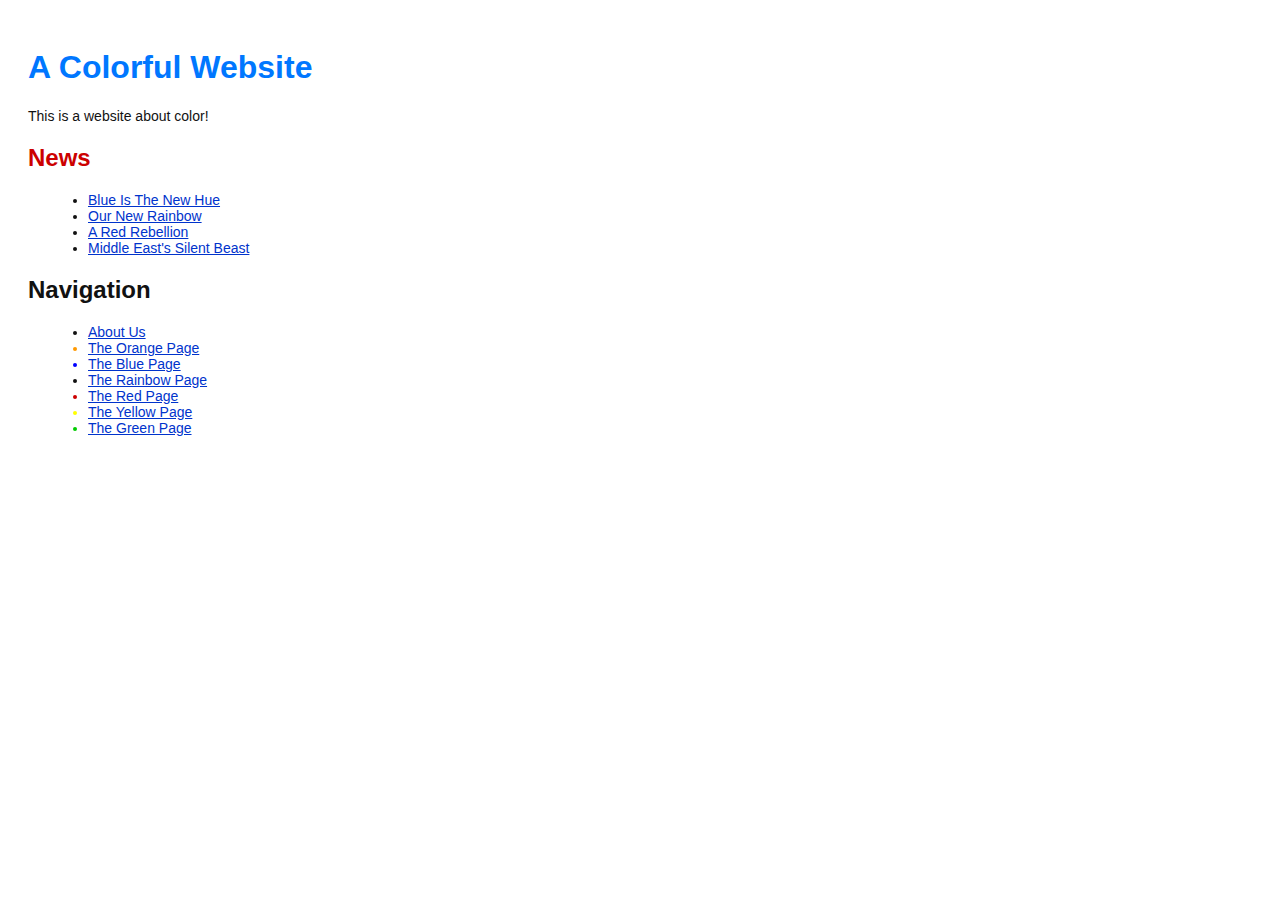
<file: index.html>
<!DOCTYPE html>
<html lang="en">
<head>
  <title>A Colorful Website</title>
  <link rel="stylesheet" href="style.css" />
  <meta charset="utf-8" />
</head>
<body>
  <h1 style="color: #07F">A Colorful Website</h1>
  <p>This is a website about color!</p>

  <h2 style="color: #C00">News</h2>
<ul>
  <li><a href="news-1.html">Blue Is The New Hue</a></li>
  <li><a href="rainbow.html">Our New Rainbow</a></li>
  <li><a href="news-2.html">A Red Rebellion</a></li>
  <li><a href="news-3.html">Middle East's Silent Beast</a></li>
</ul>
<h2>Navigation</h2>
<ul>
<li>
  <a href="about/index.html">About Us</a>
</li>
<li style="color: #F90">
  <a href="orange.html">The Orange Page</a>
</li>
<li style="color: #00F">
  <a href="blue.html">The Blue Page</a>
</li>
<li>
  <a href="rainbow.html">The Rainbow Page</a>
</li>
<li style="color: #C00">
  <a href="red.html">The Red Page</a>
</li>
<li style="color: #FF0">
  <a href="yellow.html">The Yellow Page</a>
</li>
<li style="color: #0C0">
  <a href="green.html">The Green Page</a>
</li>
</ul>
</body>
</html>
</file>
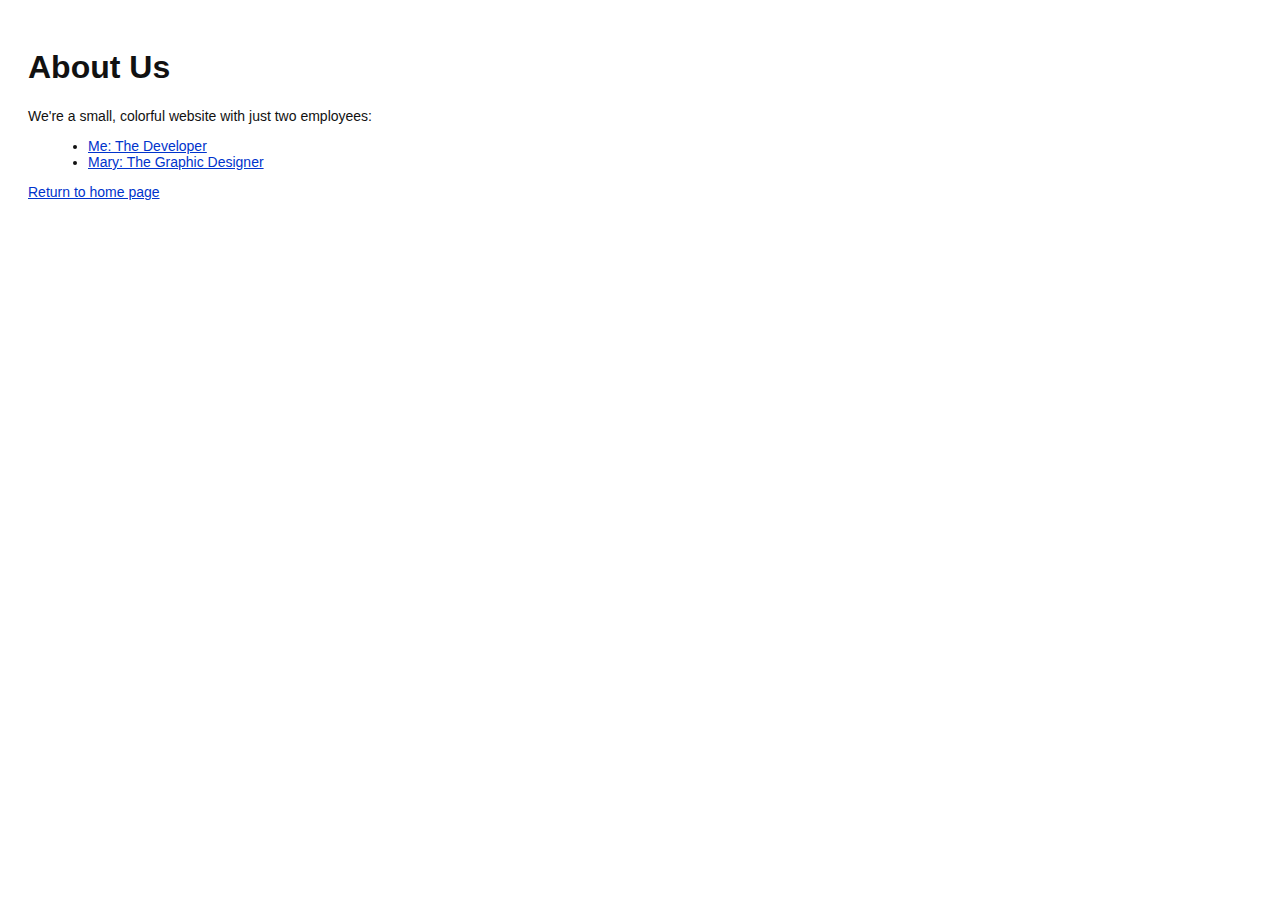
<file: about/index.html>
<!DOCTYPE html>
<html lang="en">
<head>
  <title>About Us</title>
  <link rel="stylesheet" href="../style.css" />
  <meta charset="utf-8" />
</head>
<body>
  <h1>About Us</h1>
  <p>We're a small, colorful website with just two employees:</p>

  <ul>
    <li><a href="me.html">Me: The Developer</a></li>
    <li><a href="mary.html">Mary: The Graphic Designer</a></li>
  </ul>

  <p><a href="../index.html">Return to home page</a></p>
</body>
</html>
</file>
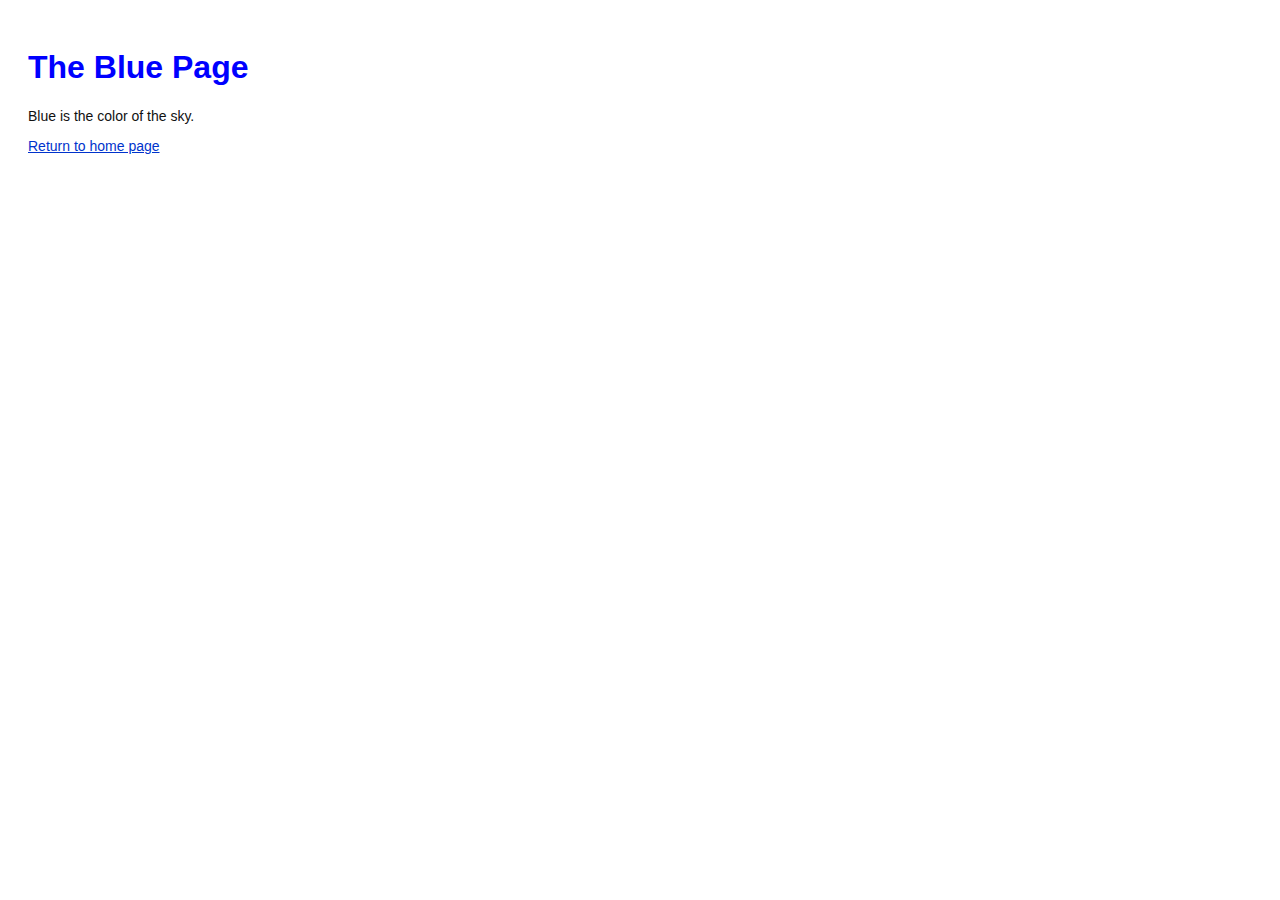
<file: blue.html>
<!DOCTYPE html>
<html lang="en">
<head>
  <title>The Blue Page</title>
  <link rel="stylesheet" href="style.css" />
  <meta charset="utf-8" />
</head>
<body>
  <h1 style="color: #00F">The Blue Page</h1>
  <p>Blue is the color of the sky.</p>
  <p><a href="index.html">Return to home page</a></p>
</body>
</html>
</file>
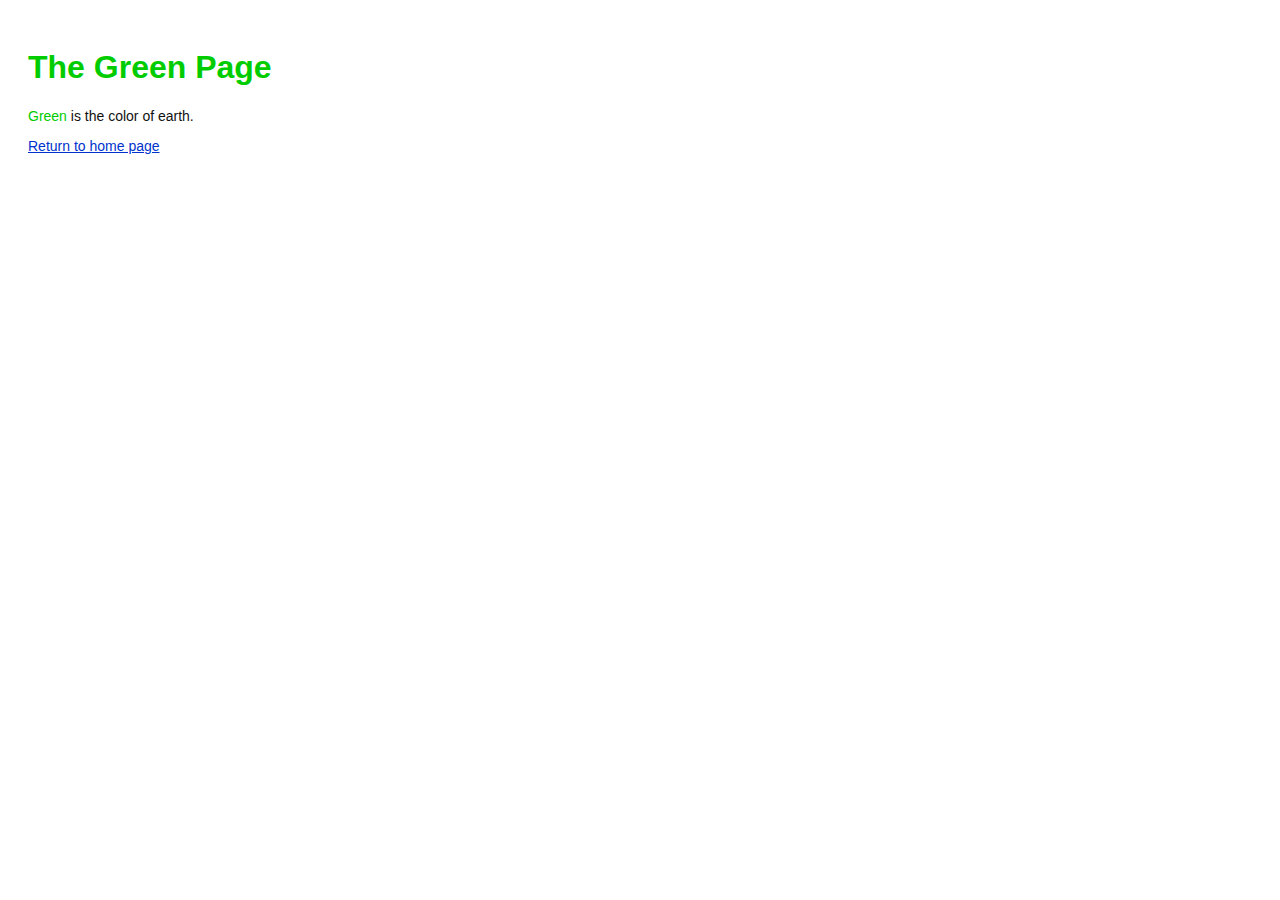
<file: green.html>
<!DOCTYPE html>
<html lang="en">
<head>
  <title>The Green Page</title>
  <link rel="stylesheet" href="style.css" />
  <meta charset="utf-8" />
</head>
<body>
  <h1 style="color: #0C0">The Green Page</h1>
  <p><span style="color: #0C0">Green</span> is the color of earth.</p>

  <p><a href="index.html">Return to home page</a></p>
</body>
</html>
</file>
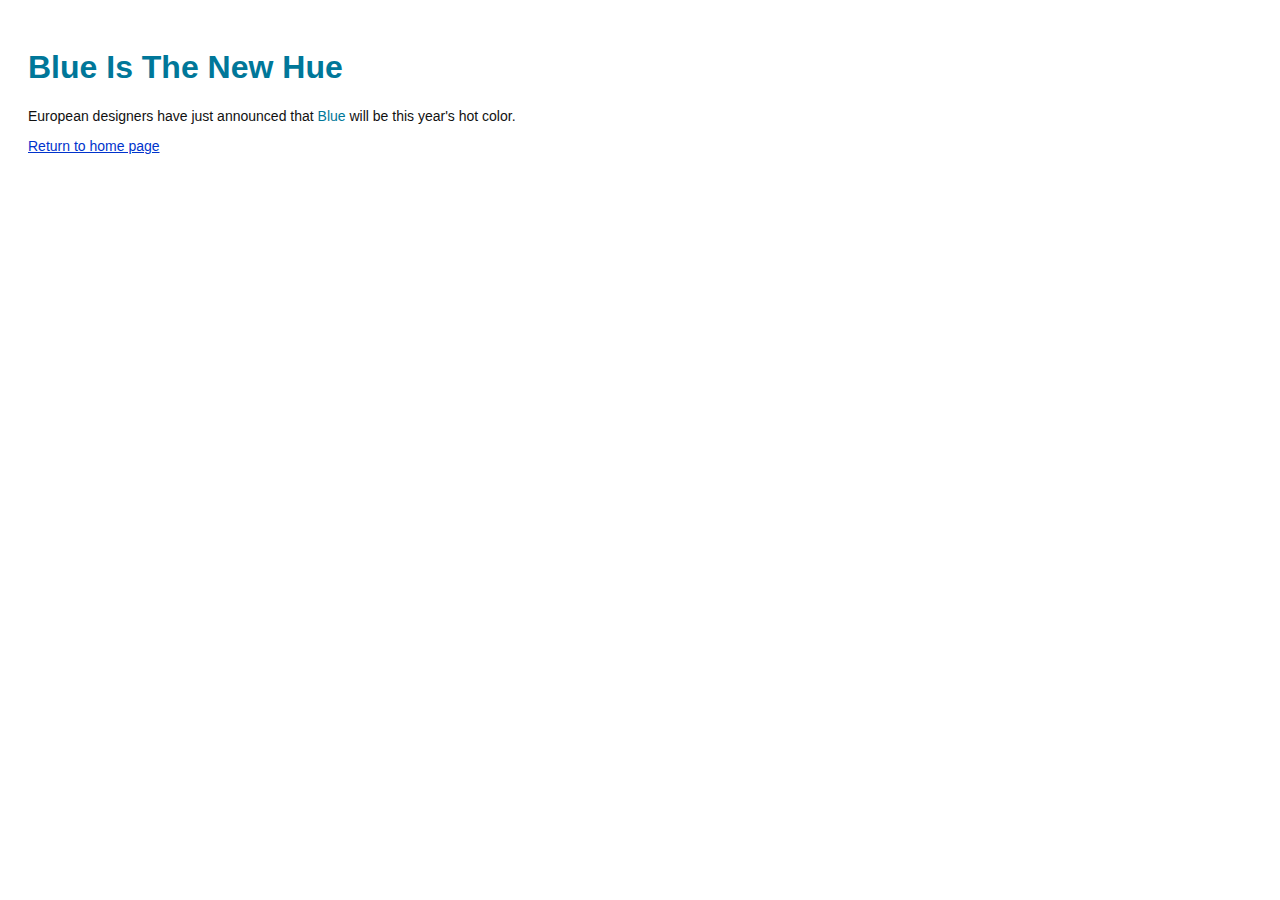
<file: news-1.html>
<!DOCTYPE html>
<html lang="en">
<head>
  <title>Blue Is The New Hue</title>
  <link rel="stylesheet" href="style.css" />
  <meta charset="utf-8" />
</head>
<body>
  <h1 style="color: #079">Blue Is The New Hue</h1>
  <p>European designers have just announced that
  <span style="color: #079">Blue</span> will be this year's
  hot color.</p>

  <p><a href="index.html">Return to home page</a></p>
</body>
</html>
</file>
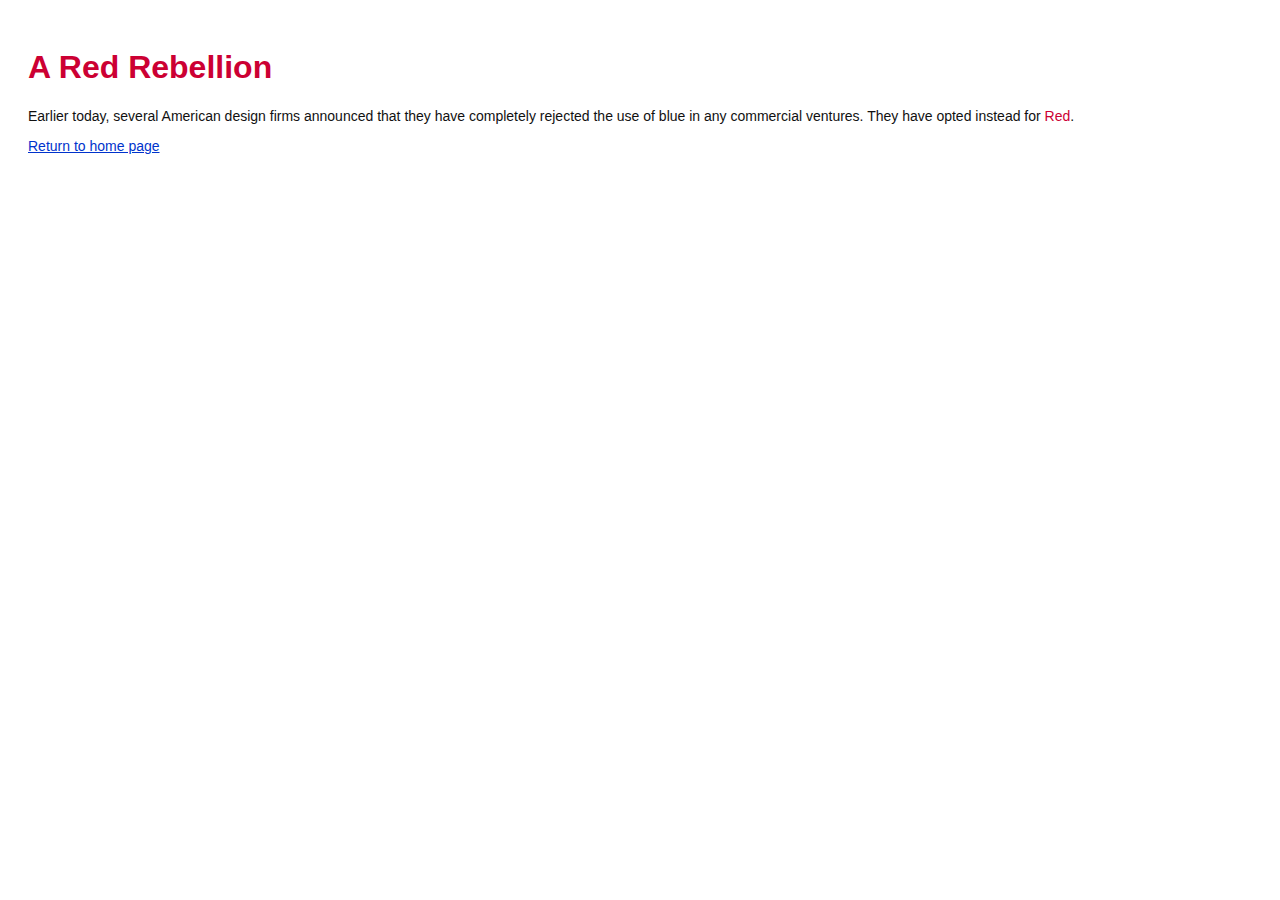
<file: news-2.html>
<!DOCTYPE html>
<html lang="en">
<head>
  <title>A Red Rebellion</title>
  <link rel="stylesheet" href="style.css" />
  <meta charset="utf-8" />
</head>
<body>
  <h1 style="color: #C03">A Red Rebellion</h1>

  <p>Earlier today, several American design firms
  announced that they have completely rejected the use
  of blue in any commercial ventures. They have
  opted instead for <span style="color: #C03">Red</span>.</p>

  <p><a href="index.html">Return to home page</a></p>
</body>
</html>
</file>
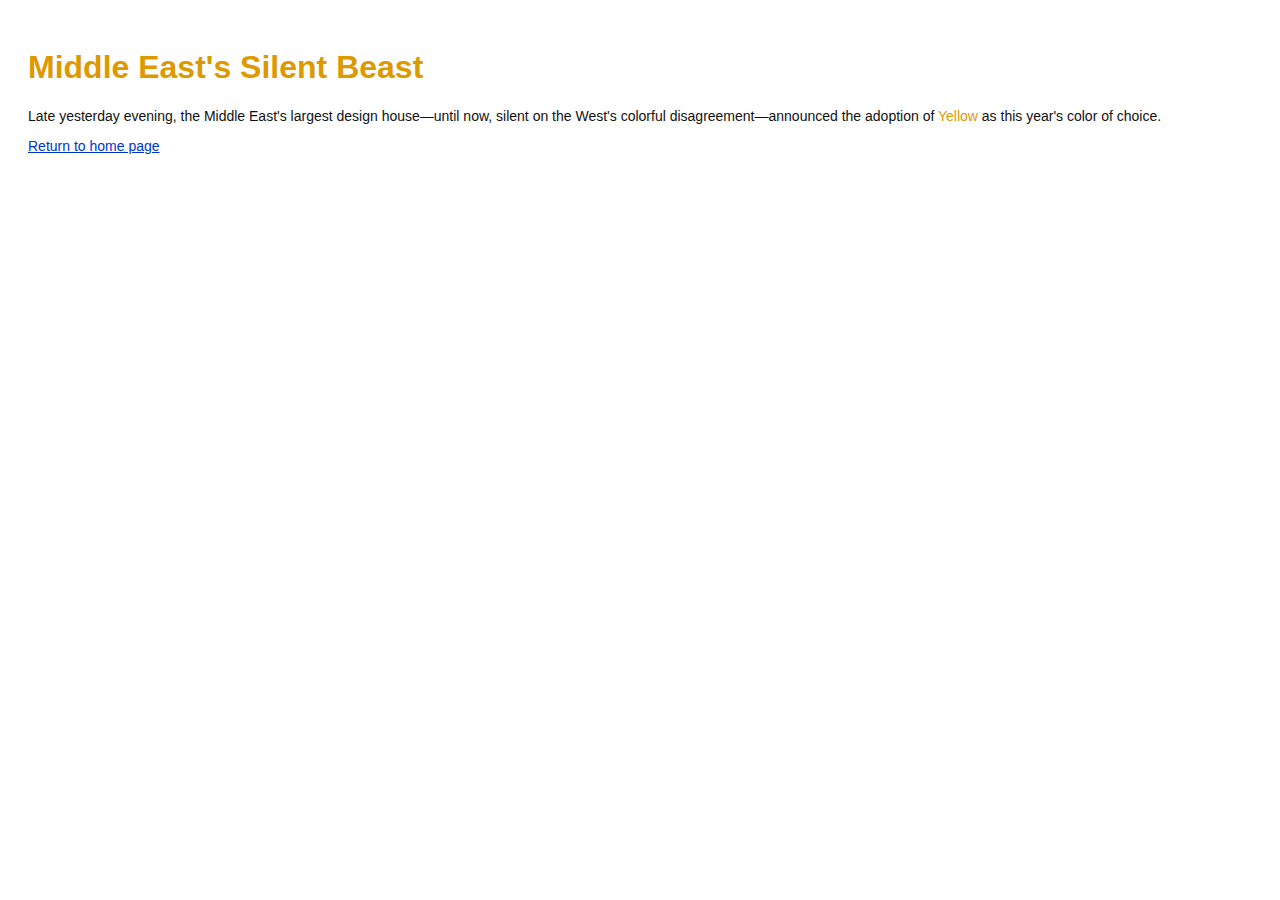
<file: news-3.html>
<!DOCTYPE html>
<html lang="en">
<head>
  <title>Middle East's Silent Beast</title>
  <link rel="stylesheet" href="style.css" />
  <meta charset="utf-8" />
  </head>
  <body>
    <h1 style="color: #D90">Middle East's Silent Beast</h1>
    <p>Late yesterday evening, the Middle East's largest
    design house&mdash;until now, silent on the West's colorful
    disagreement&mdash;announced the adoption of
    <span style="color: #D90">Yellow</span> as this year's
    color of choice.</p>

    <p><a href="index.html">Return to home page</a></p>
  </body>
  </html>
</file>
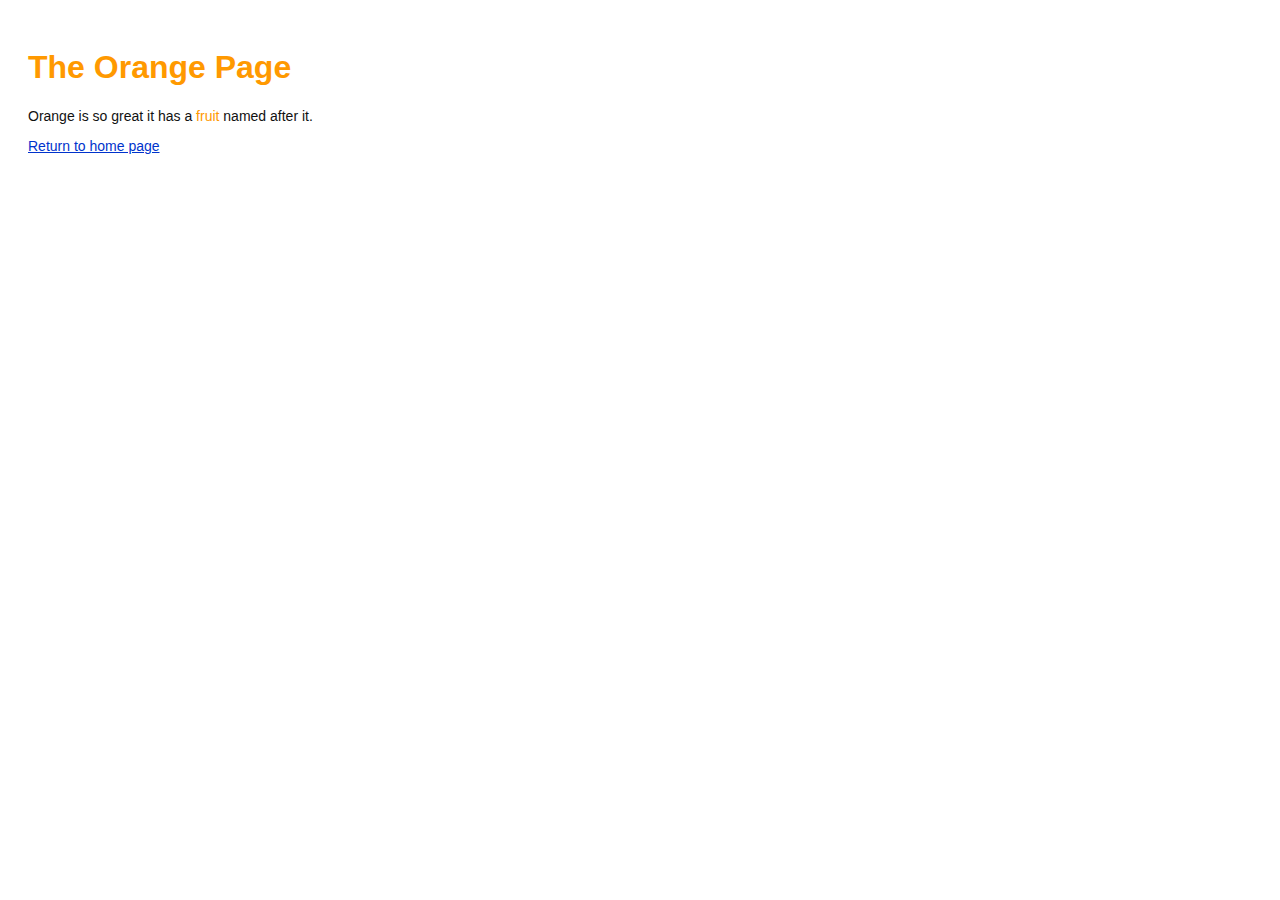
<file: orange.html>
<!DOCTYPE html>
<html lang="en">
<head>
<title>The Orange Page</title>
<link rel="stylesheet" href="style.css" />
  <meta charset="utf-8" />
</head>
<body>
  <h1 style="color: #F90">The Orange Page</h1>
  <p>Orange is so great it has a
  <span style="color: #F90">fruit</span> named after it.</p>
  <p><a href="index.html">Return to home page</a></p>
</body>
</html>
</file>
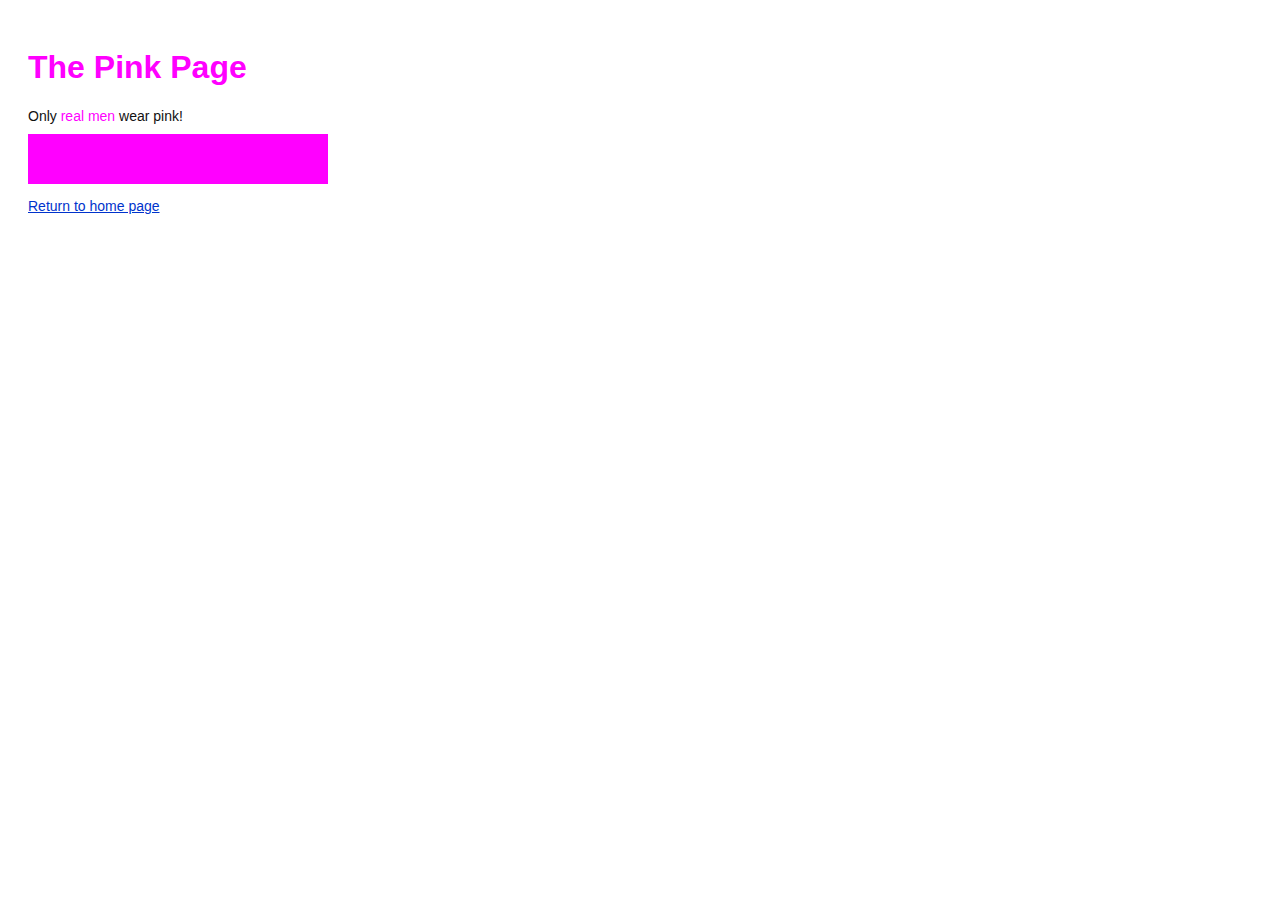
<file: pink.html>
<!DOCTYPE html>
<html lang="en">
<head>
  <title>The Pink Page</title>
  <link rel="stylesheet" href="style.css" />
  <meta charset="utf-8" />
  <style>
  div {
    width: 300px;
    height: 50px;
  }
</style>
</head>
<body>
  <h1 style="color: #F0F">The Pink Page</h1>
  <p>Only <span style="color: #F0F">real men</span> wear pink!</p>
  <div style="background-color: #F0F"></div>
  <p><a href="index.html">Return to home page</a></p>
</body>
</html>
</file>
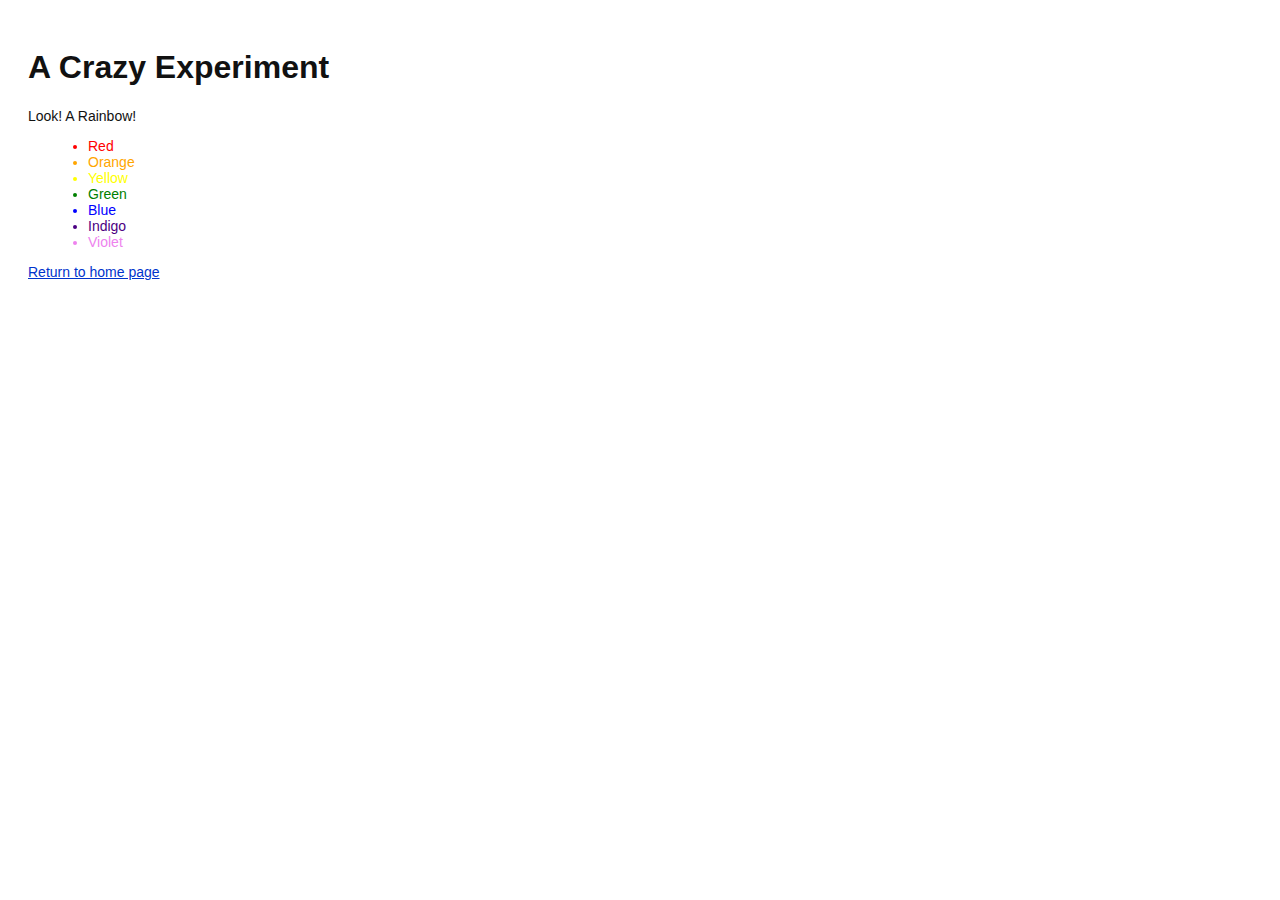
<file: rainbow.html>
<!DOCTYPE html>
<html lang="en">
<head>
  <title>A Crazy Experiment</title>
  <link rel="stylesheet" href="style.css" />
  <meta charset="utf-8" />
</head>
<body>
  <h1>A Crazy Experiment</h1>
  <p>Look! A Rainbow!</p>

  <ul>
    <li style="color: red">Red</li>
    <li style="color: orange">Orange</li>
    <li style="color: yellow">Yellow</li>
    <li style="color: green">Green</li>
    <li style="color: blue">Blue</li>
    <li style="color: indigo">Indigo</li>
    <li style="color: violet">Violet</li>
  </ul>

  <p><a href="index.html">Return to home page</a></p>
</body>
</html>
</file>
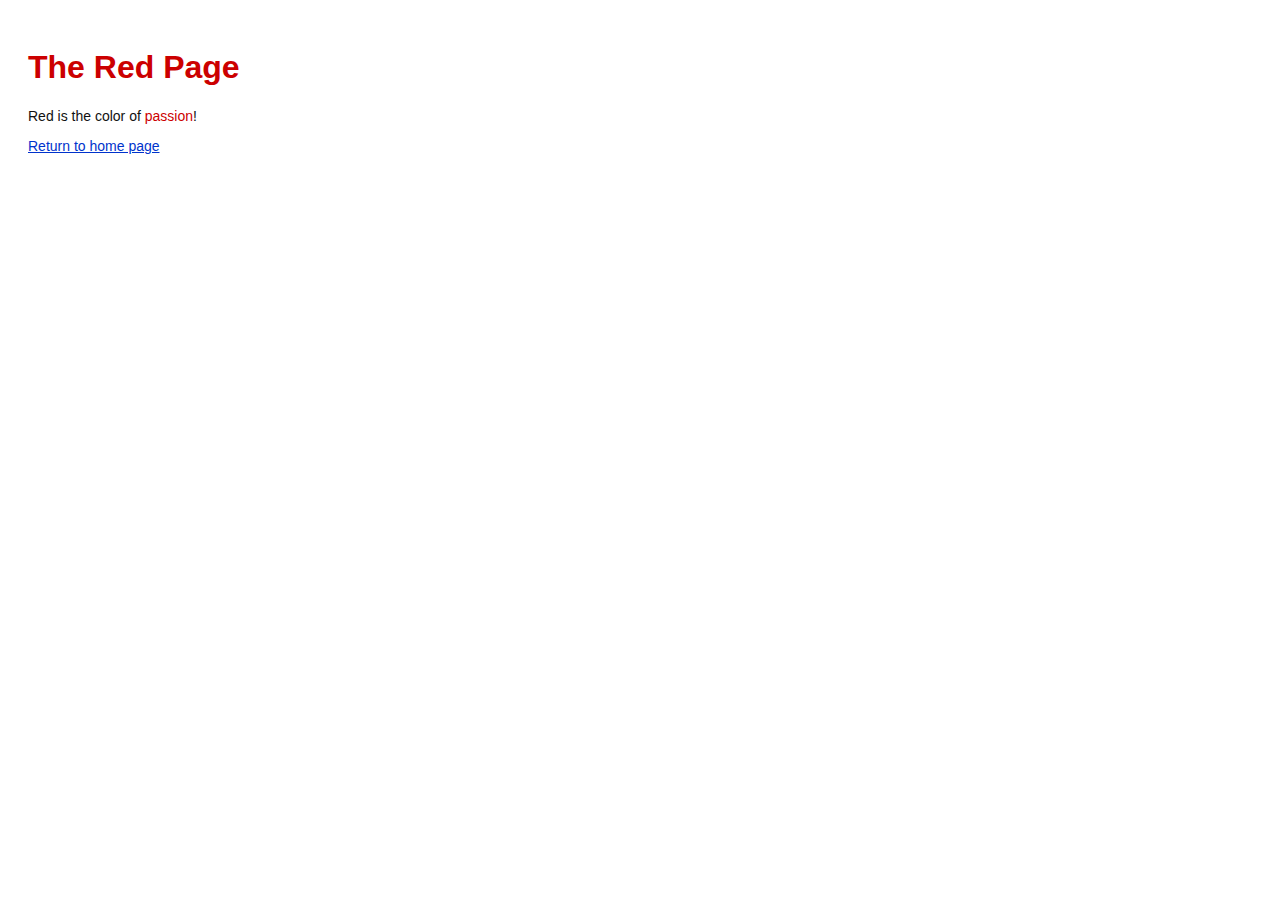
<file: red.html>
<!DOCTYPE html>
<html lang="en">
<head>
  <title>The Red Page</title>
  <link rel="stylesheet" href="style.css" />
  <meta charset="utf-8" />
</head>
<body>
  <h1 style="color: #C00">The Red Page</h1>
  <p>Red is the color of <span style="color: #C00">passion</span>!</p>

  <p><a href="index.html">Return to home page</a></p>
</body>
</html>
</file>
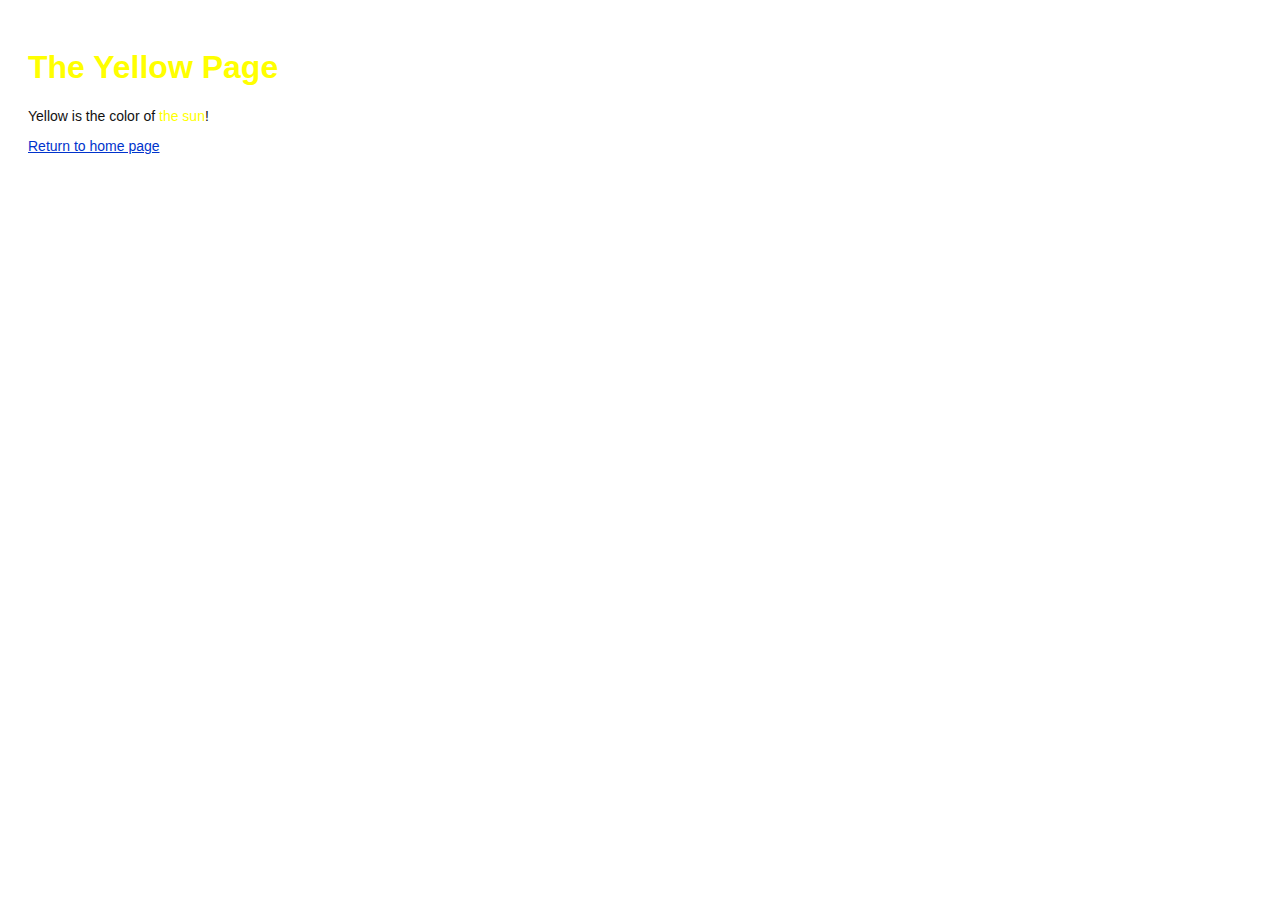
<file: yellow.html>
<!DOCTYPE html>
<html lang="en">
<head>
  <title>The Yellow Page</title>
  <link rel="stylesheet" href="style.css" />
  <meta charset="utf-8" />
</head>
<body>
  <h1 style="color: #FF0">The Yellow Page</h1>
  <p>Yellow is the color of <span style="color: #FF0">the sun</span>!</p>

  <p><a href="index.html">Return to home page</a></p>
</body>
</html>
</file>
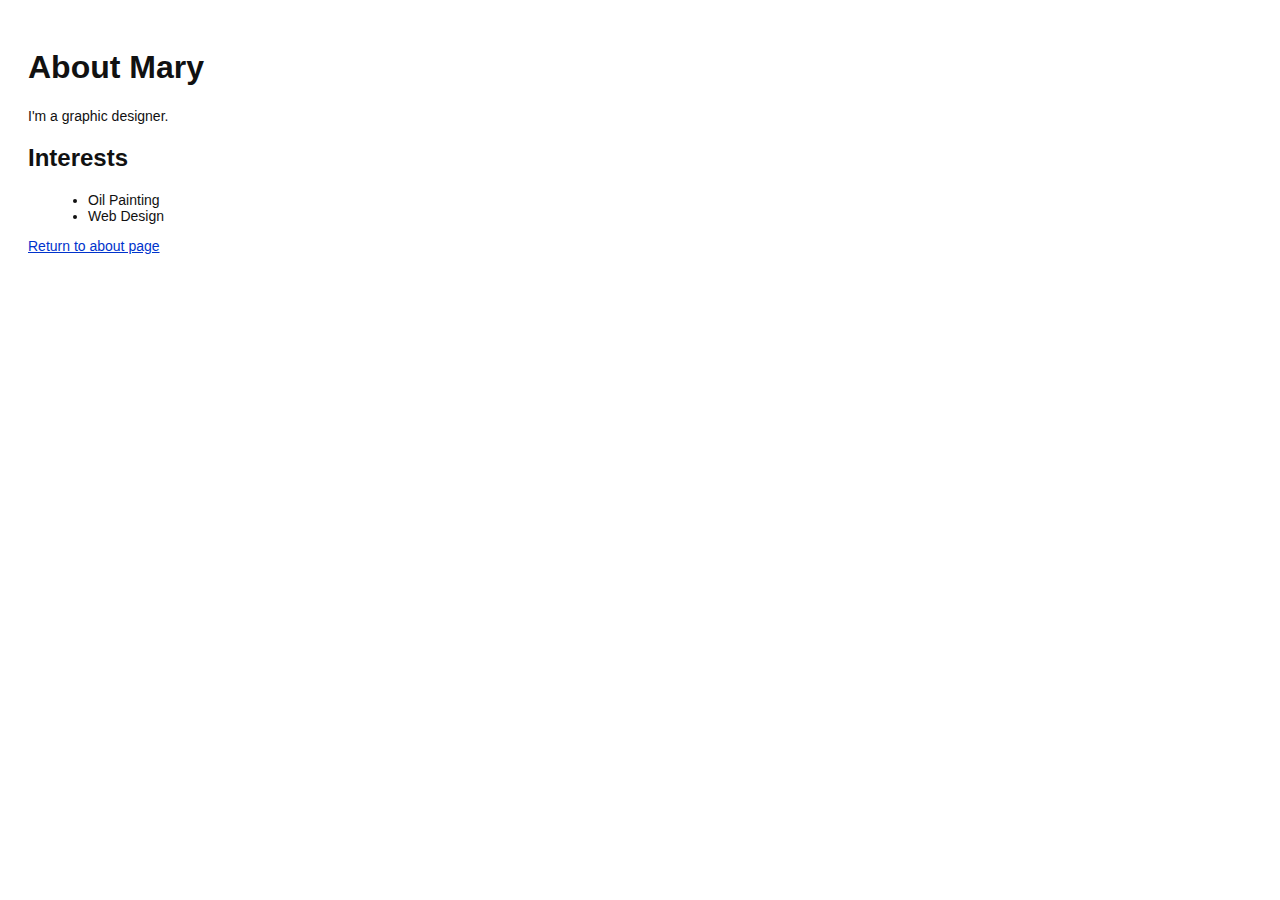
<file: about/mary.html>
<!DOCTYPE html>
<html lang="en">
<head>
  <title>About Mary</title>
    <link rel="stylesheet" href="../style.css" />
    <meta charset="utf-8" />
  </head>
  <body>
    <h1>About Mary</h1>
    <p>I'm a graphic designer.</p>

    <h2>Interests</h2>
    <ul>
      <li>Oil Painting</li>
      <li>Web Design</li>
    </ul>

    <p><a href="index.html">Return to about page</a></p>
  </body>
  </html>
</file>
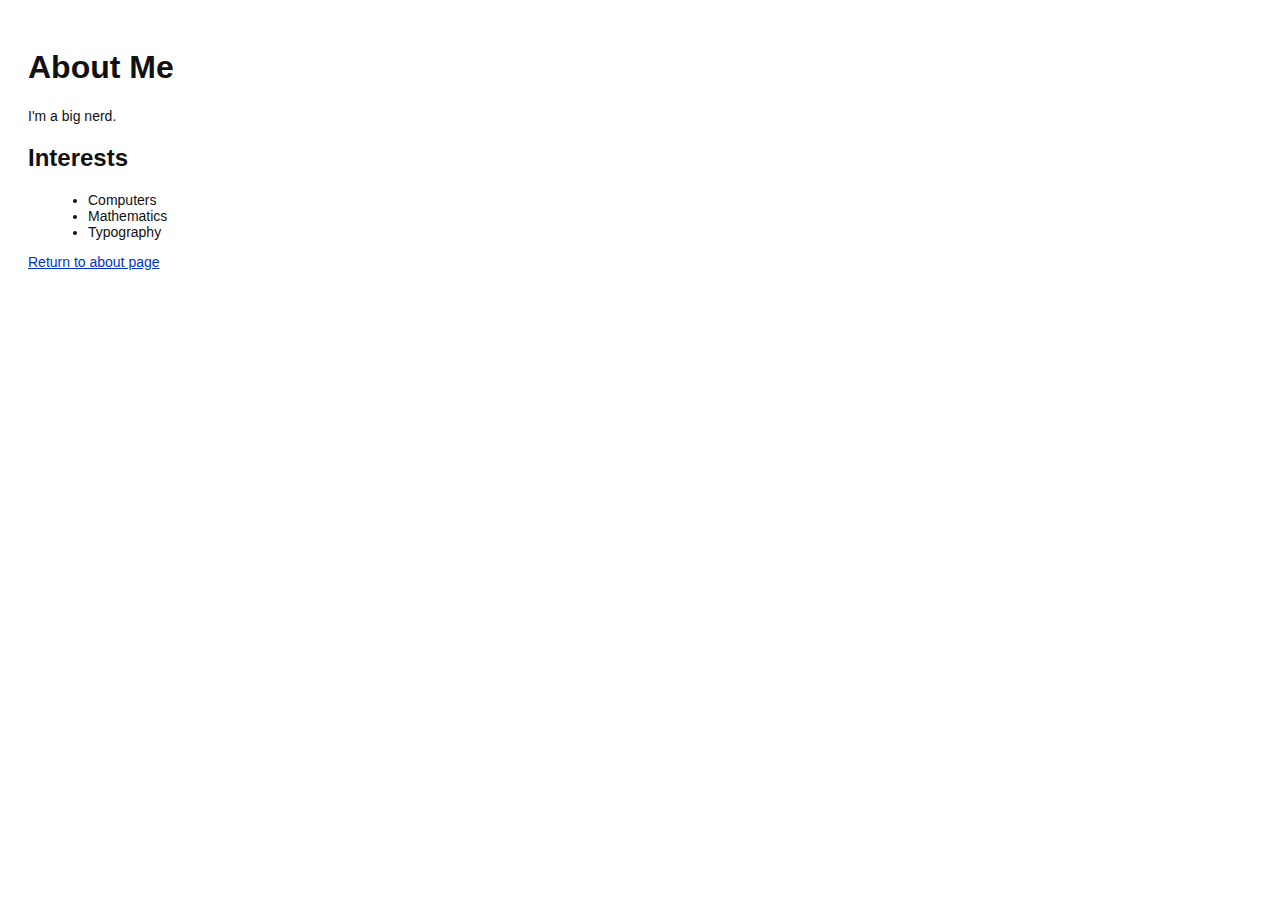
<file: about/me.html>
<!DOCTYPE html>
<html lang="en">
<head>
  <title>About Me</title>
  <link rel="stylesheet" href="../style.css" />
  <meta charset="utf-8" />
</head>
<body>
  <h1>About Me</h1>
  <p>I'm a big nerd.</p>

  <h2>Interests</h2>
  <ul>
    <li>Computers</li>
    <li>Mathematics</li>
    <li>Typography</li>
  </ul>
  <p><a href="index.html">Return to about page</a></p>
</body>
</html>
</file>
<file: style.css>
body {
  padding: 20px;
  font-family: Verdana, Arial, Helvetica, sans-serif;
  font-size: 14px;
  color: #111;
}
p, ul {
  margin-bottom: 10px;
}

ul {
  margin-left: 20px;
}

h1 {
  font-size: 32px;
}

h2 {
  font-size: 24px;
}

a:link, a:visited {
  color: #03C;
}

h3 {
  font-size: 18px;
  margin-left: 20px;
}
</file>
